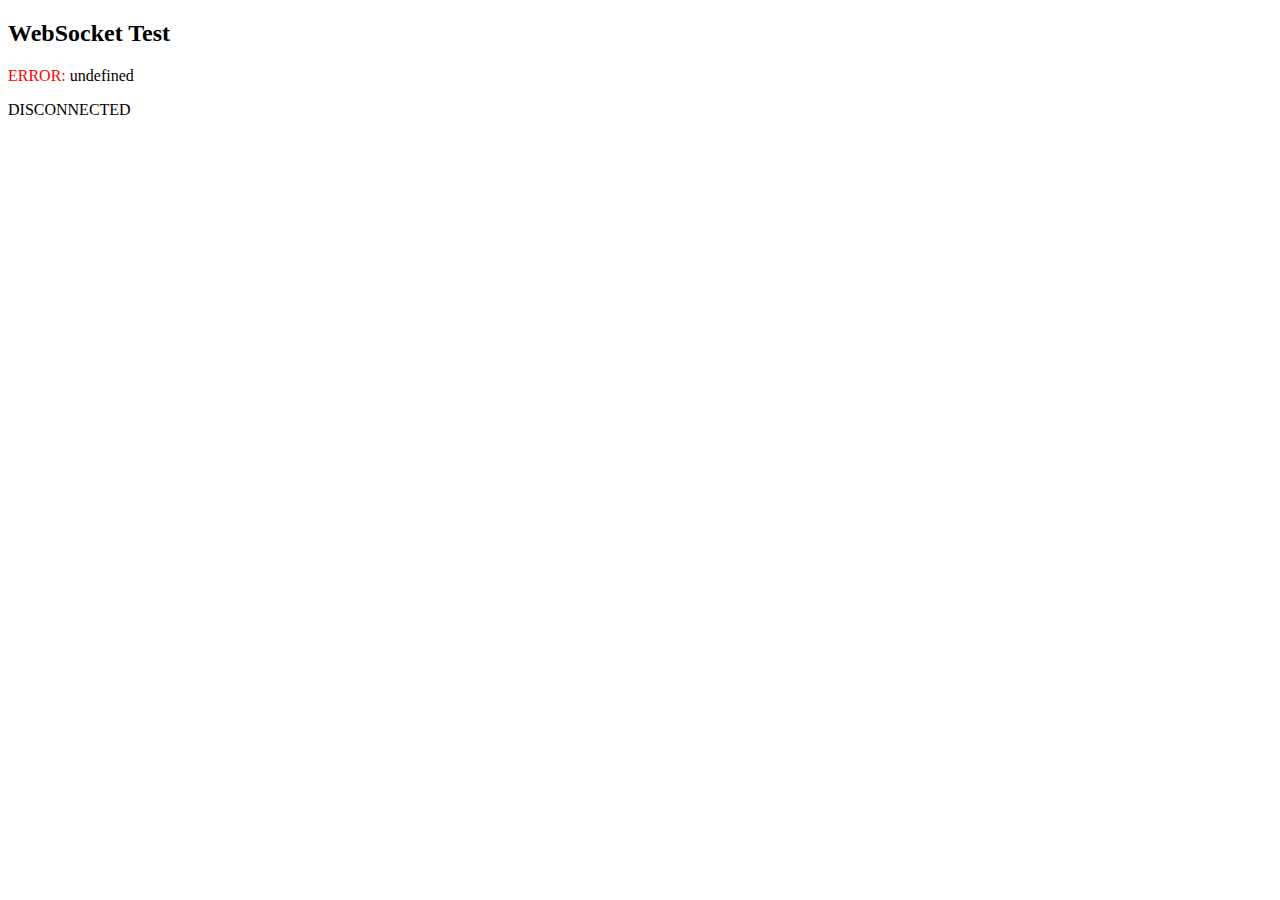
<file: websocketDemo.html>
<!DOCTYPE html>
<meta charset="utf-8" />
<title>WebSocket Test</title>
<script language="javascript"type="text/javascript">
    var wsUri ="ws://echo.websocket.org/";
    var output;

    function init() {
        output = document.getElementById("output");
        testWebSocket();
    }

    function testWebSocket() {
        websocket = new WebSocket(wsUri);
        websocket.onopen = function(evt) {
            onOpen(evt)
        };
        websocket.onclose = function(evt) {
            onClose(evt)
        };
        websocket.onmessage = function(evt) {
            onMessage(evt)
        };
        websocket.onerror = function(evt) {
            onError(evt)
        };
    }

    function onOpen(evt) {
        writeToScreen("CONNECTED");
        doSend("WebSocket rocks");
    }

    function onClose(evt) {
        writeToScreen("DISCONNECTED");
    }

    function onMessage(evt) {
        writeToScreen('<span style="color: blue;">RESPONSE: '+ evt.data+'</span>');
        websocket.close();
    }

    function onError(evt) {
        writeToScreen('<span style="color: red;">ERROR:</span> '+ evt.data);
    }

    function doSend(message) {
        writeToScreen("SENT: " + message);
        websocket.send(message);
    }

    function writeToScreen(message) {
        var pre = document.createElement("p");
        pre.style.wordWrap = "break-word";
        pre.innerHTML = message;
        output.appendChild(pre);
    }

    window.addEventListener("load", init, false);
</script>
<h2>WebSocket Test</h2>
<div id="output"></div>
</html>
</file>
